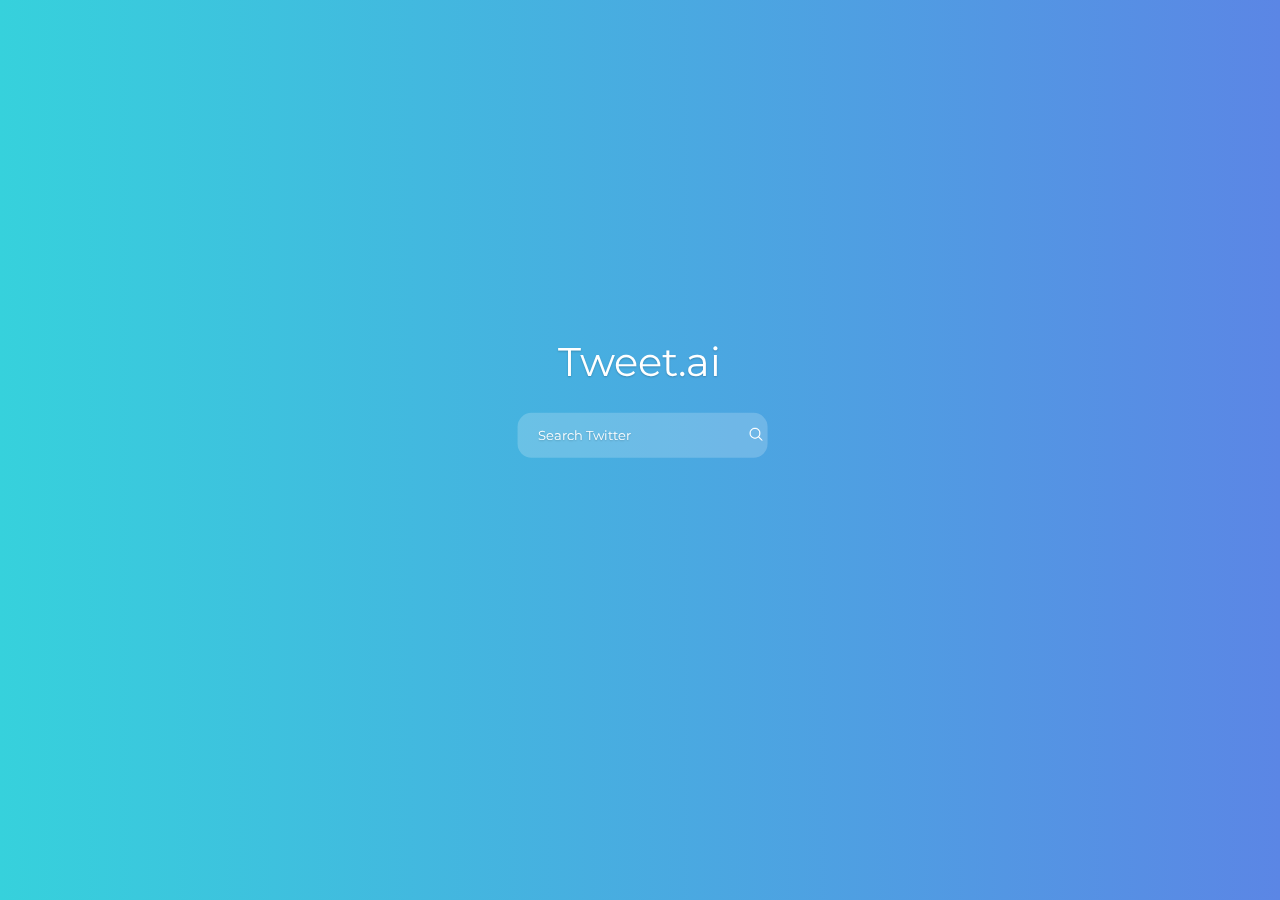
<file: templates/index.html>
<!DOCTYPE html>
<html>
<head>
    <meta charset='utf-8'>
    <link rel='stylesheet' href='../static/index.css'>
    <link href='https://fonts.googleapis.com/css?family=Montserrat&display=swap' rel='stylesheet'>
    <link rel='shortcut icon' href='favicon.ico'>
    <title>Tweet.ai</title>
</head>
<body>
    <div class = 'submit-button'>
        <h1>Tweet.ai</h1>
        <form action = 'http://localhost:5000/results' method = 'POST'> 
            <!-- For Heroku: action = "https://tweetai.herokuapp.com/results"-->
            <input name='text' placeholder='Search Twitter' type='text'>
                <button type=submit name='text'> </button>
            </input>
        </form>
    </div>  
</body>
</html>
</file>
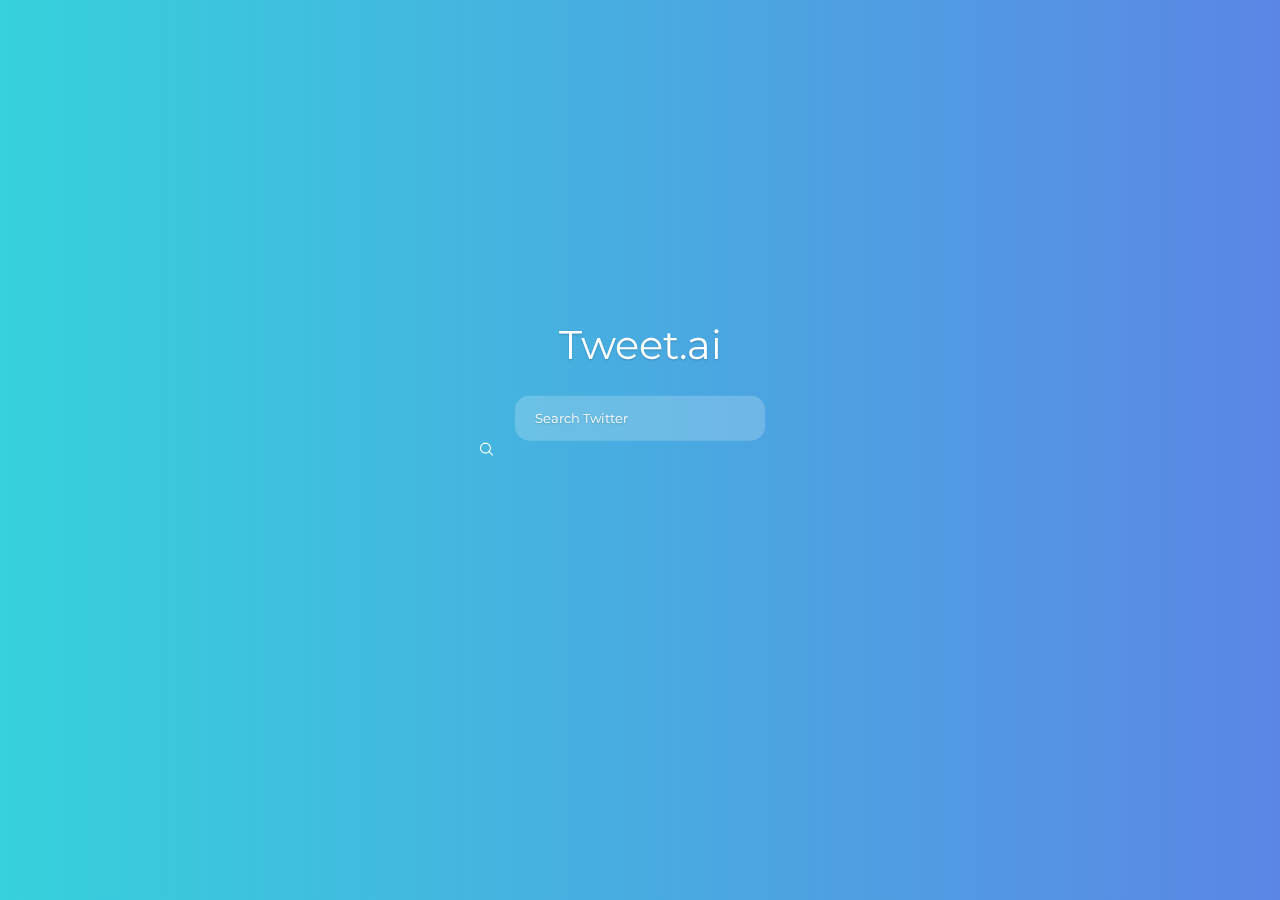
<file: templates/tweepy.html>
<!DOCTYPE html>
<html>
<head>
    <meta charset="utf-8">
    <link rel="stylesheet" href="../static/tweepy.css">
    <link href="https://fonts.googleapis.com/css?family=Montserrat&display=swap" rel="stylesheet">
    <link rel="shortcut icon" href="favicon.ico"">
</head>
<body>
    <div class = 'submit-button'>
        <h1>Tweet.ai</h1>
        <form action = "https://tweetai.herokuapp.com/show_tweets" method = "POST">
            <input name = 'text' placeholder='Search Twitter' type='text'>
            <button type=submit name='text'> </button>
        </form>
    </div>  
</body>
</html>
</file>
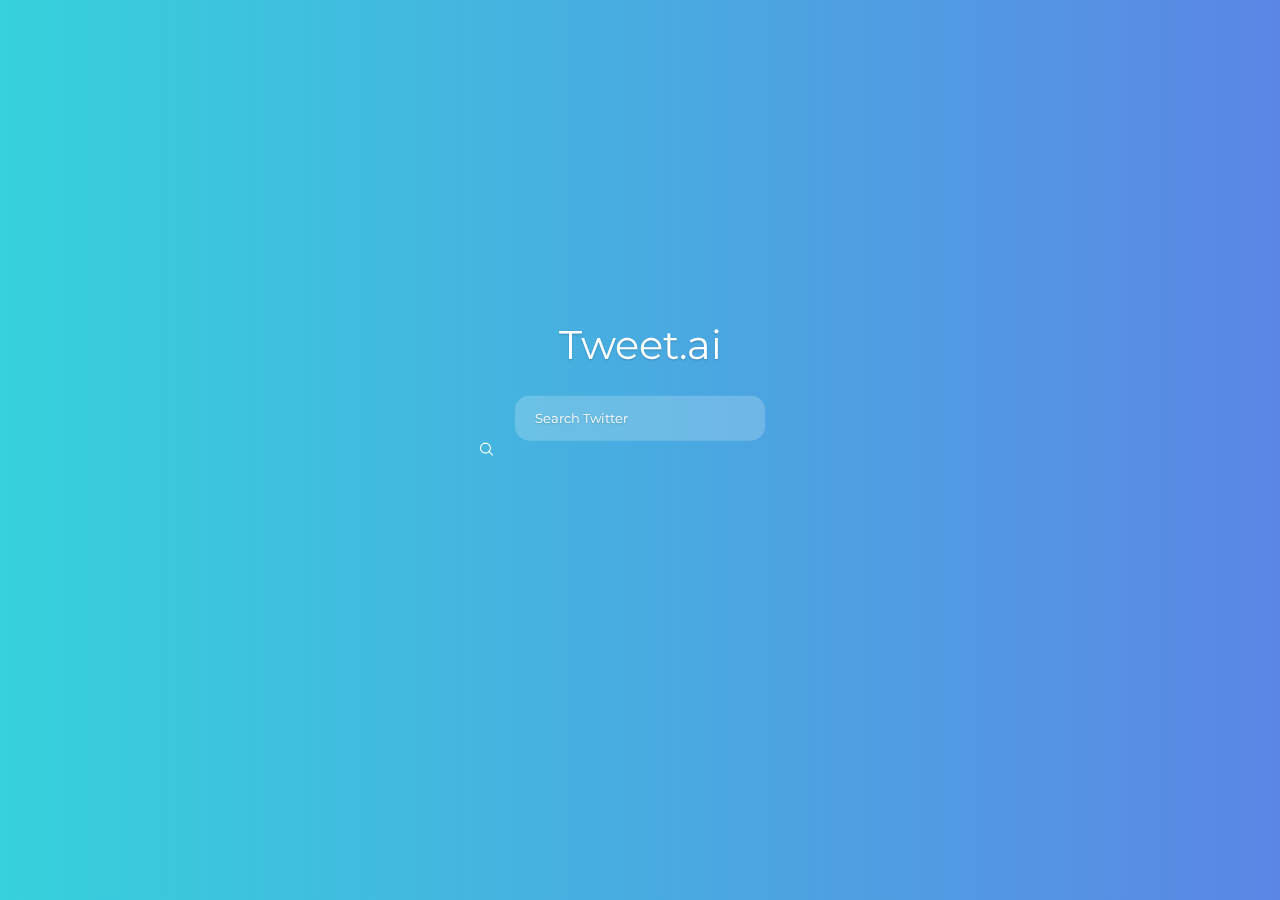
<file: main/templates/tweepy.html>
<!DOCTYPE html>
<html>
<head>
    <meta charset="utf-8">
    <link rel="stylesheet" href="../static/tweepy.css">
    <link href="https://fonts.googleapis.com/css?family=Montserrat&display=swap" rel="stylesheet">
    <link rel="shortcut icon" href="favicon.ico"">
</head>
<body>
    <div class = 'submit-button'>
        <h1>Tweet.ai</h1>
        <form action = "http://localhost:5000/tweets" method = "POST">
            <input name = 'text' placeholder='Search Twitter' type='text'>
            <button type=submit name='text'> </button>
        </form>
    </div>  
</body>
</html>
</file>
<file: static/index.css>
body {
  background-color: rgb(29, 161, 242);
  background-image: linear-gradient(to right,#36D1DC,#5B86E5);
}

h1{
  text-align: center;
  color: white;
  font-family: 'Montserrat', sans-serif;
  font-weight:normal;
  font-style:normal;
  font-size: 40px;
  text-shadow: 0px 1px 2px rgba(0, 0, 0, 0.2);
}

input[name='text'] {
  width: 250px;
  height: 45px;
  line-height: 1.5;
  margin-right: -1.5vh;
  box-sizing: border-box;
  font-family: 'Montserrat', sans-serif;
  color: white;
  text-shadow: 0px 1px 2px rgba(0, 0, 0, 0.2);
  border: none;
  border-radius: 14px;
  padding: 12px 30px 12px 20px;
  outline: none;
  background-color: rgba(255, 255, 255, 0.2);
  }

button[type="submit"] {
  width: 12.75px;
  height: 12.75px;
  background-color: transparent;
  border: transparent;
  background-image: url('icons8-search-30.png');
  background-repeat: no-repeat;
  background-size: 16px;
  background-position: center;
  margin-left: -0.93vh;
  transition: height 0.5s, transform 0.5s;
  outline: none;
  cursor: pointer;
}

button[type="submit"]:hover{
  transform: scale(1.2);
}

.submit-button {
  position: fixed;
  top: 50%; 
  left: 50%;
  transform: translate(-50%, -95%);
}

::placeholder{
  color: white;
}
</file>
<file: static/tweepy.css>
h1{
  text-align: center;
  color: white;
  font-family: 'Montserrat', sans-serif;
  font-weight:normal;
  font-style:normal;
  font-size: 40px;
  text-shadow: 0px 1px 2px rgba(0, 0, 0, 0.2);
}

body {
  background-color: rgb(29, 161, 242);
  background-image: linear-gradient(to right,#36D1DC,#5B86E5);
}

input[name='text'] {
  width:250px;
  height: 45px;
  line-height: 1.5;
  box-sizing: border-box;
  font-family: 'Montserrat', sans-serif;
  color: white;
  text-shadow: 0px 1px 2px rgba(0, 0, 0, 0.2);
  border: none;
  border-radius: 14px;
  padding: 12px 40px 12px 20px;
  outline: none;
  background-color: rgba(255, 255, 255, 0.2);
  }

button[type="submit"] {
  width: 12.75px;
  height: 12.75px;
  background-color: transparent;
  border: transparent;
  background-image: url('icons8-search-30.png');
  background-repeat: no-repeat;
  background-size: 16px;
  background-position: center;
  margin-left: -35px;
  transition: height 0.5s, transform 0.5s;
  outline: none;
  cursor: pointer;
}

::placeholder{
  color: white;
}

button[type="submit"]:hover{
  transform: scale(1.2);
}

div.submit-button {
  position: fixed;
  top: 50%; 
  left: 50%;
  transform: translate(-50%, -95%);
}
</file>
<file: main/static/tweepy.css>
h1{
  text-align: center;
  color: white;
  font-family: 'Montserrat', sans-serif;
  font-weight:normal;
  font-style:normal;
  font-size: 40px;
  text-shadow: 0px 1px 2px rgba(0, 0, 0, 0.2);
}

body {
  background-color: rgb(29, 161, 242);
  background-image: linear-gradient(to right,#36D1DC,#5B86E5);
}

input[name='text'] {
  width:250px;
  height: 45px;
  line-height: 1.5;
  box-sizing: border-box;
  font-family: 'Montserrat', sans-serif;
  color: white;
  text-shadow: 0px 1px 2px rgba(0, 0, 0, 0.2);
  border: none;
  border-radius: 14px;
  padding: 12px 40px 12px 20px;
  outline: none;
  background-color: rgba(255, 255, 255, 0.2);
  }

button[type="submit"] {
  width: 12.75px;
  height: 12.75px;
  background-color: transparent;
  border: transparent;
  background-image: url('icons8-search-30.png');
  background-repeat: no-repeat;
  background-size: 16px;
  background-position: center;
  margin-left: -35px;
  transition: height 0.5s, transform 0.5s;
  outline: none;
  cursor: pointer;
}

::placeholder{
  color: white;
}

button[type="submit"]:hover{
  transform: scale(1.2);
}

div.submit-button {
  position: fixed;
  top: 50%; 
  left: 50%;
  transform: translate(-50%, -95%);
}
</file>
